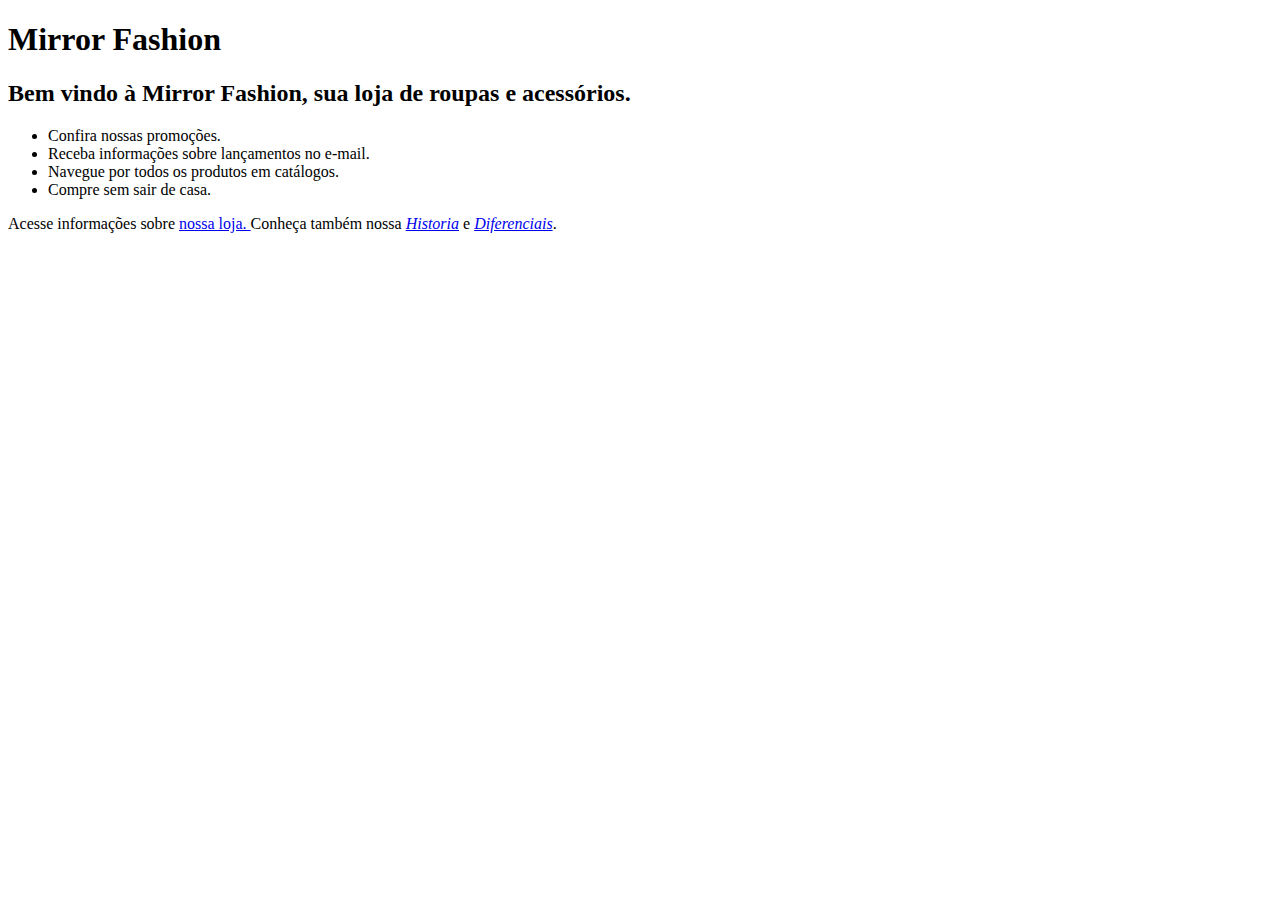
<file: index.html>
<!DOCTYPE html>

 <html>
     <head>
         <title>
             Mirror Fashion
         </title>
         <meta charset="utf-8">
     </head>
     <body>
         <h1> Mirror Fashion</h1>
         <h2> Bem vindo à Mirror Fashion, sua loja de roupas e acessórios.</h2>

         <ul>
             <li>Confira nossas promoções.</li>
            <li>Receba informações sobre lançamentos no e-mail.</li>
             <li>Navegue por todos os produtos em catálogos.</li>
             <li>Compre sem sair de casa.</li>
         </ul>

        <p>
            Acesse informações sobre <a href="sobre.html"> nossa loja. </a>
            Conheça também nossa <a href="#hitoria"><em>Historia</em></a> e <a href="#diferenciais"><em>Diferenciais</em></a>.
        </p>

         
     </body>
 </html>
</file>
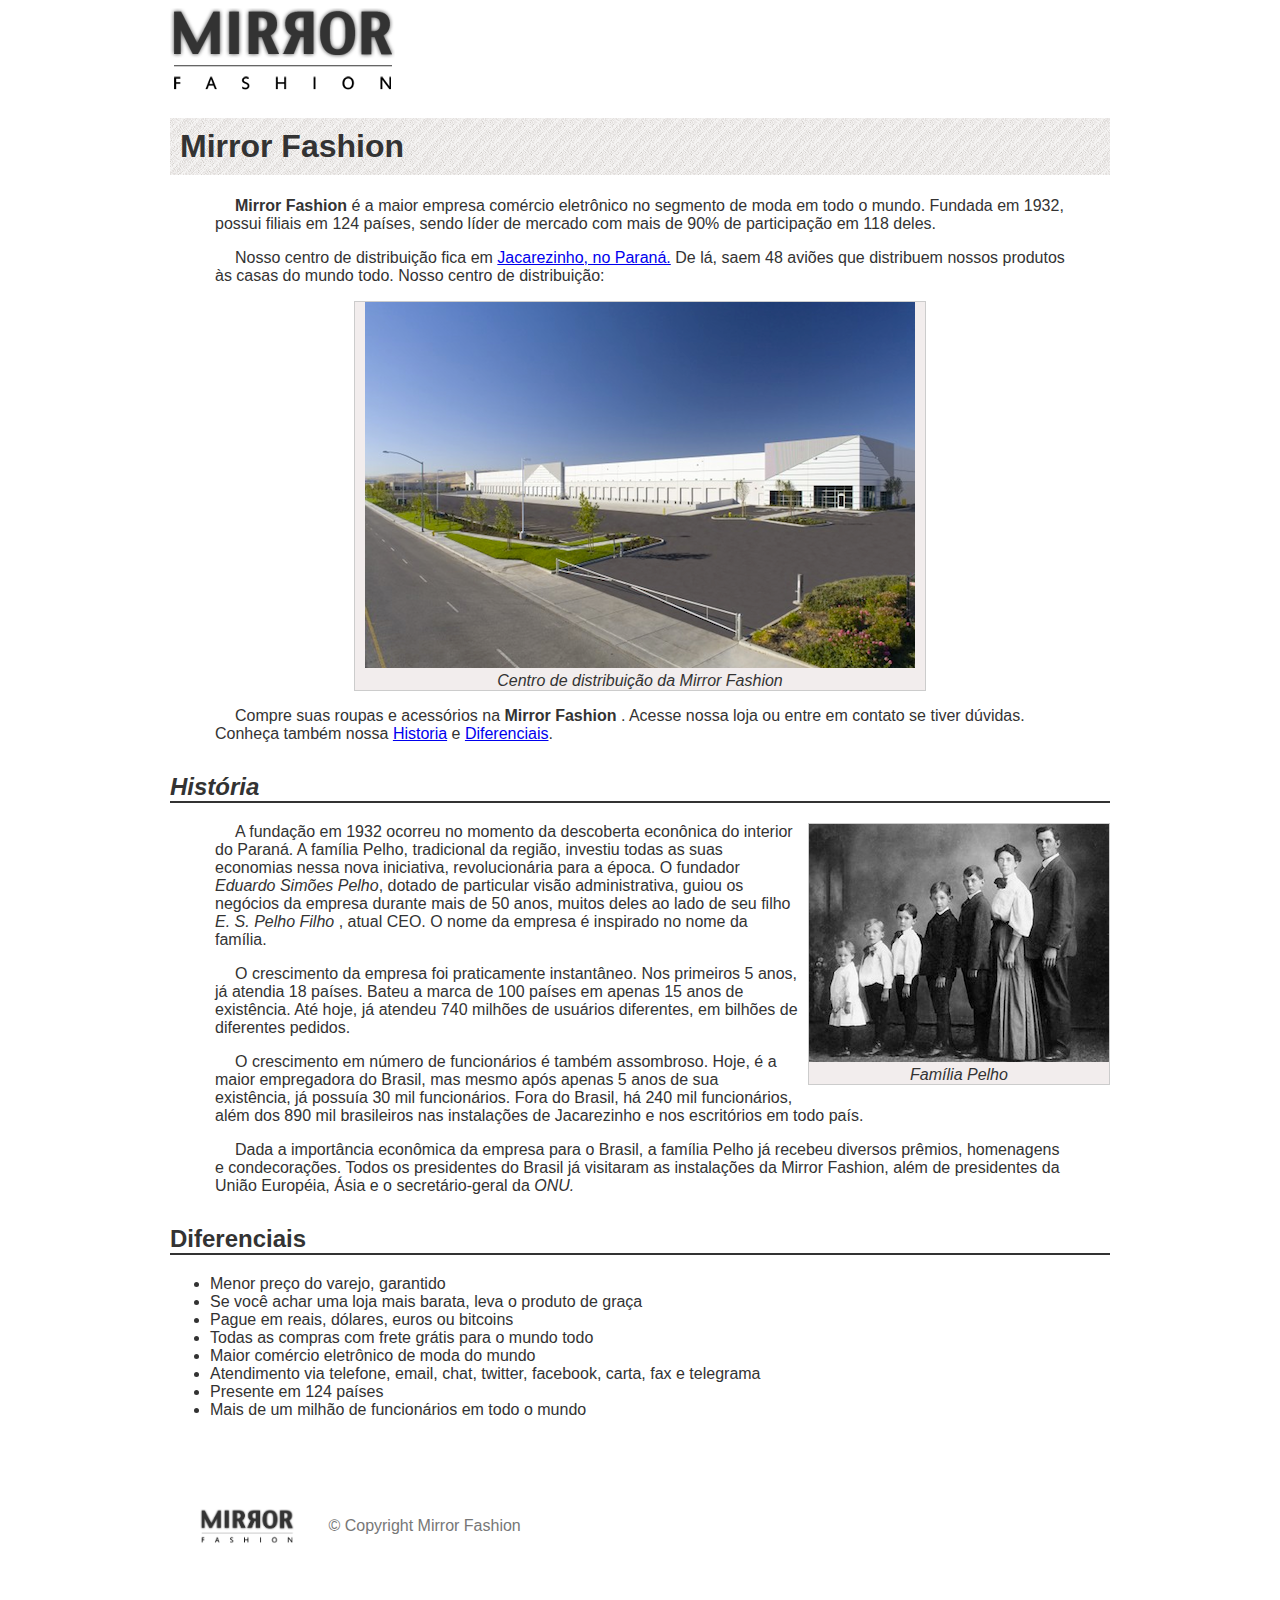
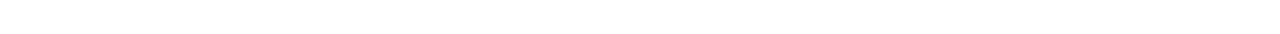
<file: sobre.html>
<!DOCTYPE html>

 <html>
     <head>
        <title>
            Sobre a Mirror Fashion
        </title>
        <meta charset="utf-8">
        <link rel="stylesheet" href="css/sobre.css">
     </head>
    <body>
        <!-- Adiconado a logo -->
        <img alt="Logo da Mirror Fashion" src="img/logo.png">
        <!-- Título -->
        <h1>Mirror Fashion</h1>

        
        <!-- Parágrafos -->
        <p>
            <strong> Mirror Fashion </strong> é a maior empresa comércio eletrônico no segmento de moda em todo o mundo. 
        Fundada em 1932, possui filiais em 124 países, sendo líder de mercado com mais de 90% de 
        participação em 118 deles.
        </p>

        <p>
            Nosso centro de distribuição fica em <a href="Algum lugar">Jacarezinho, no Paraná.</a> De lá, saem 48 aviões que 
        distribuem nossos produtos às casas do mundo todo. Nosso centro de distribuição:
        </p>
        <!-- Imagem da Distribuidora da Mirror Fashion -->
        <figure id="centro-distribuicao">
            <img src="img/centro-distribuicao.png" alt="Foto do centro de distribuição da Mirror Fashion">
            <figcaption>Centro de distribuição da Mirror Fashion</figcaption>
        </figure>
        
        
        <p>
            Compre suas roupas e acessórios na <strong> Mirror Fashion </strong>. Acesse nossa loja ou entre em contato 
        se tiver dúvidas.
        Conheça também nossa <a href="#hitoria">Historia</a> e <a href="#diferenciais">Diferenciais</a>.
        </p>
        
        
        
        <h2 id="historia"> 
            <em> História </em>
        </h2>

         <!-- Imagem da Familia Pelho -->
        <figure id="familia-pelo">
            <img src="img/familia-pelho.jpg" alt="Foto da família Pelho">
            <figcaption>Família Pelho</figcaption>
        </figure>
            
        <p>
            A fundação em 1932 ocorreu no momento da descoberta econônica do interior do Paraná. A 
        família Pelho, tradicional da região, investiu todas as suas economias nessa nova iniciativa, 
        revolucionária para a época. O fundador <em>Eduardo Simões Pelho</em>, dotado de particular visão 
        administrativa, guiou os negócios da empresa durante mais de 50 anos, muitos deles ao lado 
        de seu filho <em> E. S. Pelho Filho </em>, atual CEO. O nome da empresa é inspirado no nome da família.
        </p> 
        
        <p> 
            O crescimento da empresa foi praticamente instantâneo. Nos primeiros 5 anos, já atendia 18 países. 
        Bateu a marca de 100 países em apenas 15 anos de existência. Até hoje, já atendeu 740 milhões 
        de usuários diferentes, em bilhões de diferentes pedidos.
        </p>

        <p>
            O crescimento em número de funcionários é também assombroso. Hoje, é a maior empregadora do 
        Brasil, mas mesmo após apenas 5 anos de sua existência, já possuía 30 mil funcionários. Fora do 
        Brasil, há 240 mil funcionários, além dos 890 mil brasileiros nas instalações de Jacarezinho e 
        nos escritórios em todo país.
        </p>
        
        <p>
            Dada a importância econômica da empresa para o Brasil, a família Pelho já recebeu diversos prêmios, 
        homenagens e condecorações. Todos os presidentes do Brasil já visitaram as instalações da Mirror 
        Fashion, além de presidentes da União Européia, Ásia e o secretário-geral da <em>ONU.</em>
        </p>
        <h2 id="diferencias">
            Diferenciais
        </h2>
        <ul>
            <li>Menor preço do varejo, garantido</li>
            <li>Se você achar uma loja mais barata, leva o produto de graça</li>
            <li>Pague em reais, dólares, euros ou bitcoins</li>
            <li>Todas as compras com frete grátis para o mundo todo</li>
            <li>Maior comércio eletrônico de moda do mundo</li>
            <li>Atendimento via telefone, email, chat, twitter, facebook, carta, fax e telegrama</li>
            <li>Presente em 124 países</li>
            <li>Mais de um milhão de funcionários em todo o mundo</li>
        </ul>
        <div id="rodape">
            <img src="img/logo.png" alt="Logo da Mirror Fashion">

            &copy; Copyright Mirror Fashion
        </div>
     </body>
 </html>
</file>
<file: css/sobre.css>
/* Alterando as tags com CSS */

body{
    color: #333333;
    font-family: "Lucida Sans Unicode", "Lucida Grande", sans-serif;
    margin-left: auto;
    margin-right: auto;
    width: 940px;
}

h1{
    background-image: url(../img/body-background.png);
    padding: 10px;
}

h2{
    border-bottom: 2px solid #333333;
    margin-top: 30px;
}

p{
    padding: 0 45px;
    text-indent: 20px;
}

figure{
    background-color: #F2EDED;
    border: 1px solid #ccc;
    text-align: center;
}

figcaption{
    font-style: italic;
}

/* Alterando IDs com CSS */

#centro-distribuicao{
    margin-left: auto;
    margin-right: auto;
    width: 570px;
}

#rodape {
    color: #777;
    margin: 30px 0;
    padding: 30px 0;
}

#rodape img{
    margin: 30px;
    vertical-align: middle;
    width: 94px;
}

#familia-pelo {
    float: right;
    margin: 0 0 10px 10px
}
</file>
